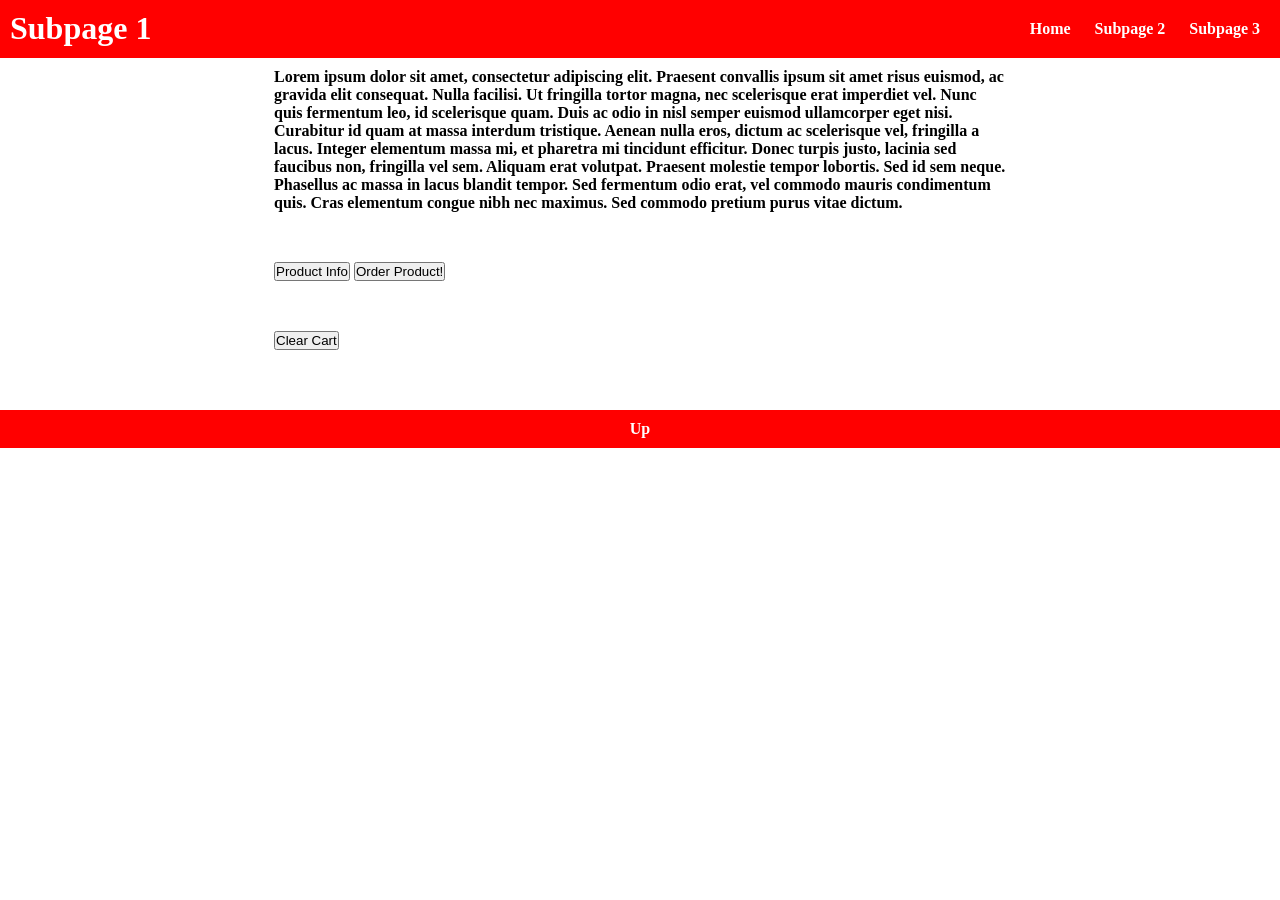
<file: subpage_1.html>
<!DOCTYPE html>
<html>

<head>
    <meta charset="utf-8">
    <title>Test-Page</title>
    <link rel='stylesheet' href='css/index.css'>
    <!-- Piwik -->
<script type="text/javascript">
  var _paq = _paq || [];
  _paq.push(['trackPageView']);
  _paq.push(['enableLinkTracking']);
  (function() {
    var u="//testinstance.piwikpro.com/";
    _paq.push(['setTrackerUrl', u+'piwik.php']);
    _paq.push(['setSiteId', 111]);
    var d=document, g=d.createElement('script'), s=d.getElementsByTagName('script')[0];
    g.type='text/javascript'; g.async=true; g.defer=true; g.src=u+'piwik.js'; s.parentNode.insertBefore(g,s);
  })();
</script>
<noscript><p><img src="//testinstance.piwikpro.com/piwik.php?idsite=111" style="border:0;" alt="" /></p></noscript>
<!-- End Piwik Code -->
</head>

<body>
  <div class="flex">
  <header class="header">
    <h1>Subpage 1</h1>
      <ul>
        <li><a href="index.html">Home</a></li>
        <li><a href="subpage_2.html">Subpage 2</a></li>
        <li><a href="subpage_3.html">Subpage 3</a></li>
      </ul>
  </header>

  <article class="main">
    <section>
      <p>
        Lorem ipsum dolor sit amet, consectetur adipiscing elit. Praesent convallis ipsum sit amet risus euismod, ac gravida elit consequat. Nulla facilisi. Ut fringilla tortor magna, nec scelerisque erat imperdiet vel. Nunc quis fermentum leo, id scelerisque quam. Duis ac odio in nisl semper euismod ullamcorper eget nisi. Curabitur id quam at massa interdum tristique. Aenean nulla eros, dictum ac scelerisque vel, fringilla a lacus. Integer elementum massa mi, et pharetra mi tincidunt efficitur. Donec turpis justo, lacinia sed faucibus non, fringilla vel sem. Aliquam erat volutpat. Praesent molestie tempor lobortis. Sed id sem neque. Phasellus ac massa in lacus blandit tempor. Sed fermentum odio erat, vel commodo mauris condimentum quis. Cras elementum congue nibh nec maximus. Sed commodo pretium purus vitae dictum.
      </p>
    </section>
    <section>
       <button type="button" onclick="javascript:_paq.push(['setEcommerceView', '123']); _paq.push(['trackPageView']);">Product Info</button>
       <button type="button" onclick="javascript:_paq.push(['addEcommerceItem', '123']); _paq.push(['trackEcommerceOrder', '123', 10]); _paq.push(['trackPageView']);">Order Product!</button>
    </section>
    <section>
      <button type="button" onclick="javascript:_paq.push(['trackEcommerceCartUpdate', 10]); _paq.push(['trackPageView']);">Clear Cart</button>
    </section>
  </article>
  <aside class="aside aside-1"></aside>
  <aside class="aside aside-2"></aside>
  <footer class="footer">
    <a href="#">Up</a>
  </footer>
</div>
  <script src='js/out.js'></script>
</body>

</html>
</file>
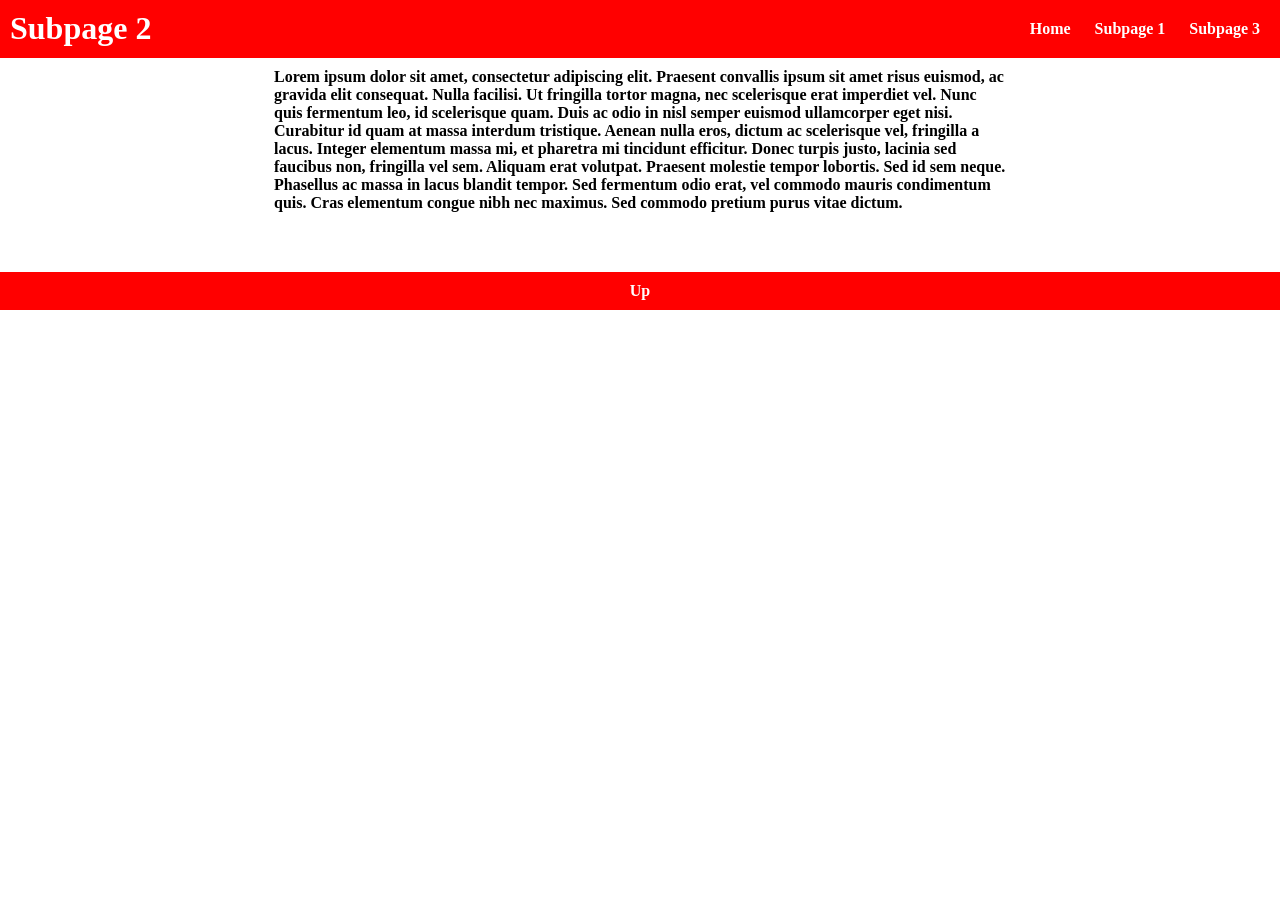
<file: subpage_2.html>
<!DOCTYPE html>
<html>

<head>
    <meta charset="utf-8">
    <title>Test-Page</title>
    <link rel='stylesheet' href='css/index.css'>
    <!-- Piwik -->
<script type="text/javascript">
  var _paq = _paq || [];
  _paq.push(['trackPageView']);
  _paq.push(['enableLinkTracking']);
  (function() {
    var u="//testinstance.piwikpro.com/";
    _paq.push(['setTrackerUrl', u+'piwik.php']);
    _paq.push(['setSiteId', 111]);
    var d=document, g=d.createElement('script'), s=d.getElementsByTagName('script')[0];
    g.type='text/javascript'; g.async=true; g.defer=true; g.src=u+'piwik.js'; s.parentNode.insertBefore(g,s);
  })();
</script>
<noscript><p><img src="//testinstance.piwikpro.com/piwik.php?idsite=111" style="border:0;" alt="" /></p></noscript>
<!-- End Piwik Code -->
</head>

<body>
  <div class="flex">
  <header class="header">
    <h1>Subpage 2</h1>
      <ul>
        <li><a href="index.html">Home</a></li>
        <li><a href="subpage_1.html">Subpage 1</a></li>
        <li><a href="subpage_3.html">Subpage 3</a></li>
      </ul>
  </header>

  <article class="main">
    <section>
      <p>
        Lorem ipsum dolor sit amet, consectetur adipiscing elit. Praesent convallis ipsum sit amet risus euismod, ac gravida elit consequat. Nulla facilisi. Ut fringilla tortor magna, nec scelerisque erat imperdiet vel. Nunc quis fermentum leo, id scelerisque quam. Duis ac odio in nisl semper euismod ullamcorper eget nisi. Curabitur id quam at massa interdum tristique. Aenean nulla eros, dictum ac scelerisque vel, fringilla a lacus. Integer elementum massa mi, et pharetra mi tincidunt efficitur. Donec turpis justo, lacinia sed faucibus non, fringilla vel sem. Aliquam erat volutpat. Praesent molestie tempor lobortis. Sed id sem neque. Phasellus ac massa in lacus blandit tempor. Sed fermentum odio erat, vel commodo mauris condimentum quis. Cras elementum congue nibh nec maximus. Sed commodo pretium purus vitae dictum.
      </p>
    </section>
  </article>
  <aside class="aside aside-1"></aside>
  <aside class="aside aside-2"></aside>
  <footer class="footer">
    <a href="#">Up</a>
  </footer>
</div>
  <script src='js/out.js'></script>
</body>

</html>
</file>
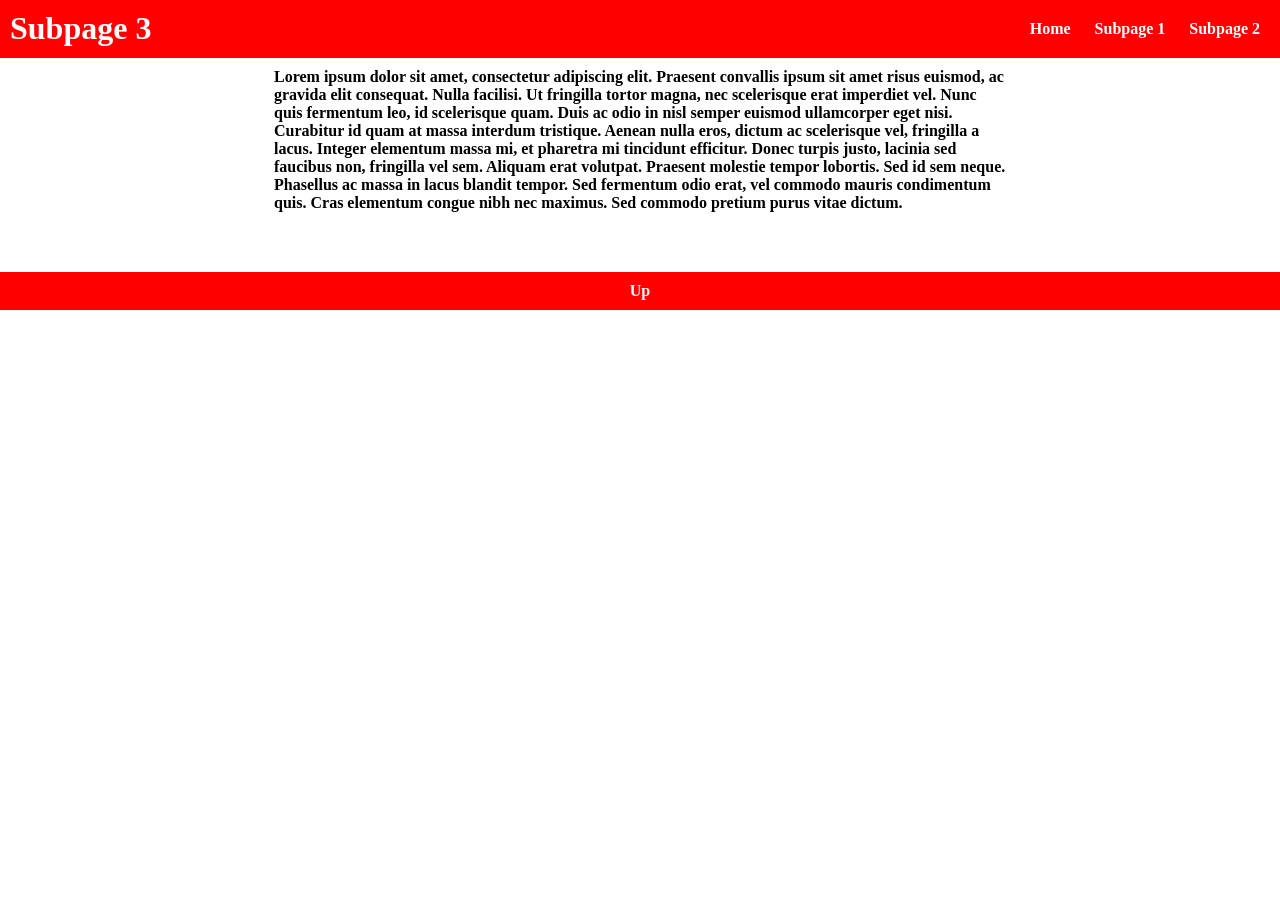
<file: subpage_3.html>
<!DOCTYPE html>
<html>

<head>
    <meta charset="utf-8">
    <title>Test-Page</title>
    <link rel='stylesheet' href='css/index.css'>
    <!-- Piwik -->
<script type="text/javascript">
  var _paq = _paq || [];
  _paq.push(['trackPageView']);
  _paq.push(['enableLinkTracking']);
  (function() {
    var u="//testinstance.piwikpro.com/";
    _paq.push(['setTrackerUrl', u+'piwik.php']);
    _paq.push(['setSiteId', 111]);
    var d=document, g=d.createElement('script'), s=d.getElementsByTagName('script')[0];
    g.type='text/javascript'; g.async=true; g.defer=true; g.src=u+'piwik.js'; s.parentNode.insertBefore(g,s);
  })();
</script>
<noscript><p><img src="//testinstance.piwikpro.com/piwik.php?idsite=111" style="border:0;" alt="" /></p></noscript>
<!-- End Piwik Code -->
</head>

<body>
  <div class="flex">
  <header class="header">
    <h1>Subpage 3</h1>
      <ul>
        <li><a href="index.html">Home</a></li>
        <li><a href="subpage_1.html">Subpage 1</a></li>
        <li><a href="subpage_2.html">Subpage 2</a></li>
      </ul>
  </header>

  <article class="main">
    <section>
      <p>
        Lorem ipsum dolor sit amet, consectetur adipiscing elit. Praesent convallis ipsum sit amet risus euismod, ac gravida elit consequat. Nulla facilisi. Ut fringilla tortor magna, nec scelerisque erat imperdiet vel. Nunc quis fermentum leo, id scelerisque quam. Duis ac odio in nisl semper euismod ullamcorper eget nisi. Curabitur id quam at massa interdum tristique. Aenean nulla eros, dictum ac scelerisque vel, fringilla a lacus. Integer elementum massa mi, et pharetra mi tincidunt efficitur. Donec turpis justo, lacinia sed faucibus non, fringilla vel sem. Aliquam erat volutpat. Praesent molestie tempor lobortis. Sed id sem neque. Phasellus ac massa in lacus blandit tempor. Sed fermentum odio erat, vel commodo mauris condimentum quis. Cras elementum congue nibh nec maximus. Sed commodo pretium purus vitae dictum.
      </p>
    </section>
  </article>
  <aside class="aside aside-1"></aside>
  <aside class="aside aside-2"></aside>
  <footer class="footer">
    <a href="#">Up</a>
  </footer>
</div>
  <script src='js/out.js'></script>
</body>

</html>
</file>
<file: css/index.css>
* {
  padding: 0;
  margin: 0;
}

.flex {
  display: -webkit-box;
  display: -moz-box;
  display: -ms-flexbox;
  display: -webkit-flex;
  display: flex;
  -webkit-flex-flow: row wrap;
  flex-flow: row wrap;
  font-weight: bold;
  text-align: center;
}

.flex > * {
  padding: 10px;
  flex: 1 100%;
}

.header {
  background: red;
}

.footer {
  background: red;
}

.main {
  text-align: left;
  background: white;
}

section {
  padding-bottom: 50px;
}

.aside-1 {
  background: white;
}

.aside-2 {
  background: white;
}

@media all and (min-width: 600px) {
  .aside {
    flex: 1 auto;
  }
}

@media all and (min-width: 800px) {
  .main {
    flex: 3 0px;
  }
  .aside-1 {
    order: 1;
  }
  .main {
    order: 2;
  }
  .aside-2 {
    order: 3;
  }
  .footer {
    order: 4;
  }
}

h1 {
  float: left;
  color: white;
}

ul {
  float: right;
  list-style: none;
}

ul li {
  display: inline-block;
  padding: 10px;
}

ul a {
  text-decoration: none;
  color: white;
}

footer a {
  text-decoration: none;
  color: white;
}

a:hover {
  color: black;
}

/*# sourceMappingURL=../maps/index.css.map */
</file>
